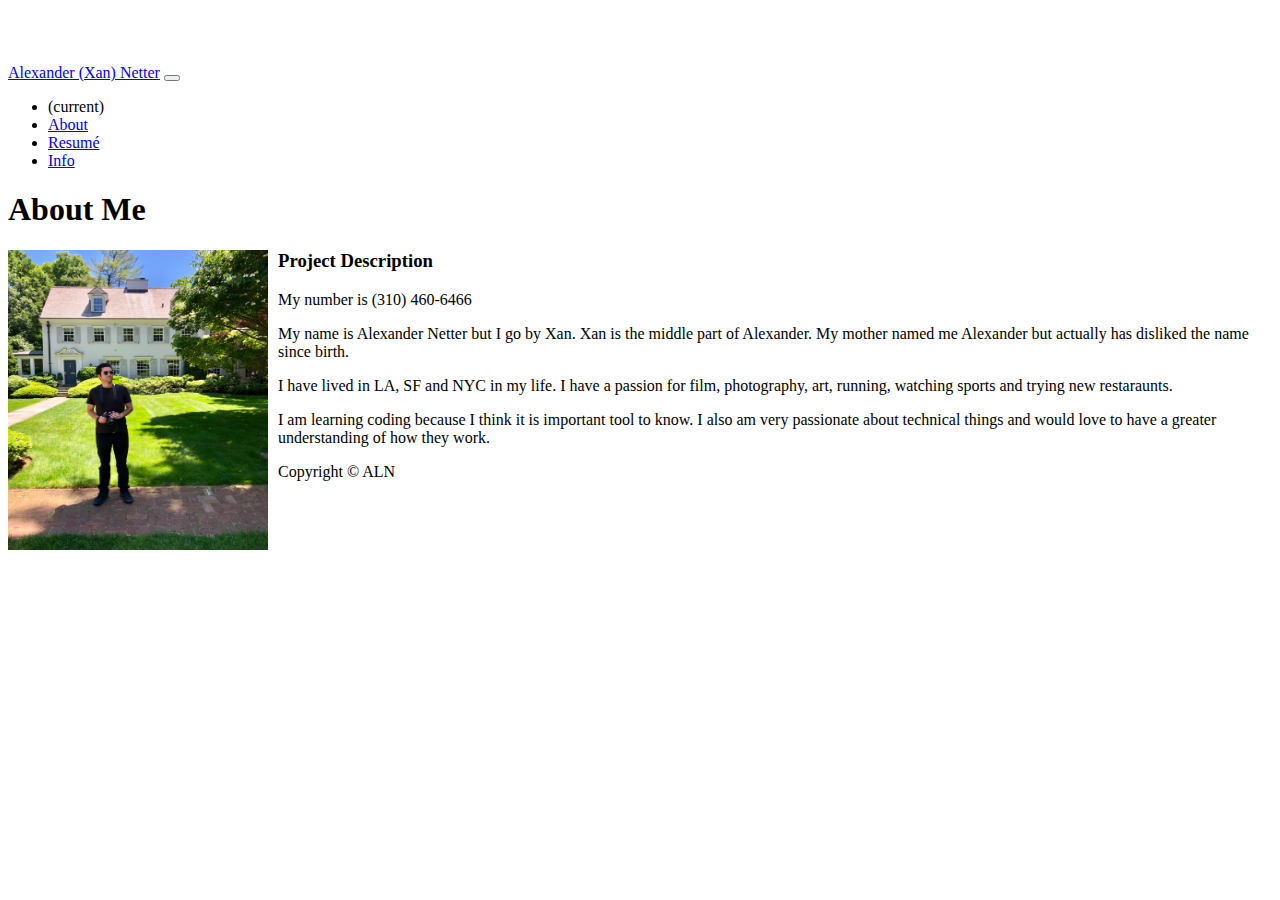
<file: index.html>
<!DOCTYPE html>
<html lang="en">

  <head>

    <meta charset="utf-8">
    <meta name="viewport" content="width=device-width, initial-scale=1, shrink-to-fit=no">
    <meta name="description" content="">
    <meta name="author" content="">

    <title>Portfolio</title>

    <!-- Bootstrap core CSS -->
    <link rel="stylesheet" href="https://stackpath.bootstrapcdn.com/bootstrap/4.1.3/css/bootstrap.min.css" integrity="sha384-MCw98/SFnGE8fJT3GXwEOngsV7Zt27NXFoaoApmYm81iuXoPkFOJwJ8ERdknLPMO" crossorigin="anonymous">

    <!-- Custom styles for this template -->
    <link href="style.css" rel="stylesheet"

  /head>

  <body>

    <!-- Navigation -->
    <nav class="navbar navbar-expand-lg navbar-dark bg-info fixed-top">
      <div class="container">
        <a class="navbar-brand" href="#">Alexander (Xan) Netter</a>
        <button class="navbar-toggler" type="button" data-toggle="collapse" data-target="#navbarResponsive" aria-controls="navbarResponsive" aria-expanded="false" aria-label="Toggle navigation">
          <span class="navbar-toggler-icon"></span>
        </button>
        <div class="collapse navbar-collapse" id="navbarResponsive">
          <ul class="navbar-nav ml-auto">
            <li class="nav-item active">
                <span class="sr-only">(current)</span>
              </a>
            </li>
            <li class="nav-item">
              <a class="nav-link" href="index.html">About</a>
            </li>
            <li class="nav-item">
              <a class="nav-link" href="portfolio.html">Resumé</a>
            </li>
            <li class="nav-item">
              <a class="nav-link" href="contact.html">Info</a>
            </li>
          </ul>
        </div>
      </div>
    </nav>

    <!-- Page Content -->
    <div class="container bg-secondary">

      <!-- Portfolio Item Heading -->
      <h1 class="my-4">About Me
      </h1>

      <!-- Portfolio Item Row -->
      <div class="row">

        <div class="col-md-8">
          <img src="bronx.jpg" alt="Xan in Bronxville" width="260" height="300" style="float:left; margin-right: 10px;">
       
          <h3 class="my-3">Project Description</h3>
          <p>My number is (310) 460-6466</p>
          <p>My name is Alexander Netter but I go by Xan. Xan is the middle part of Alexander. My mother named me Alexander but actually has disliked the name since birth.</p>
            <p>I have lived in LA, SF and NYC in my life. I have a passion for film, photography, art, running, watching sports and trying new restaraunts.</p>
            <p>I am learning coding because I think it is important tool to know. I also am very passionate about technical things and would love to have a greater understanding of how they work.</p>
        </div>

      </div>
      <!-- /.row -->

      </div>
      <!-- /.row -->

    </div>
    <!-- /.container -->

    <!-- Footer -->
    <footer class="p-3 mb-2 bg-info text-white fixed-bottom">
      <div class="container">
        <p class="m-0 text-center text-white">Copyright &copy; ALN</p>
      </div>
      <!-- /.container -->
    </footer>

  </body>

</html>
</file>
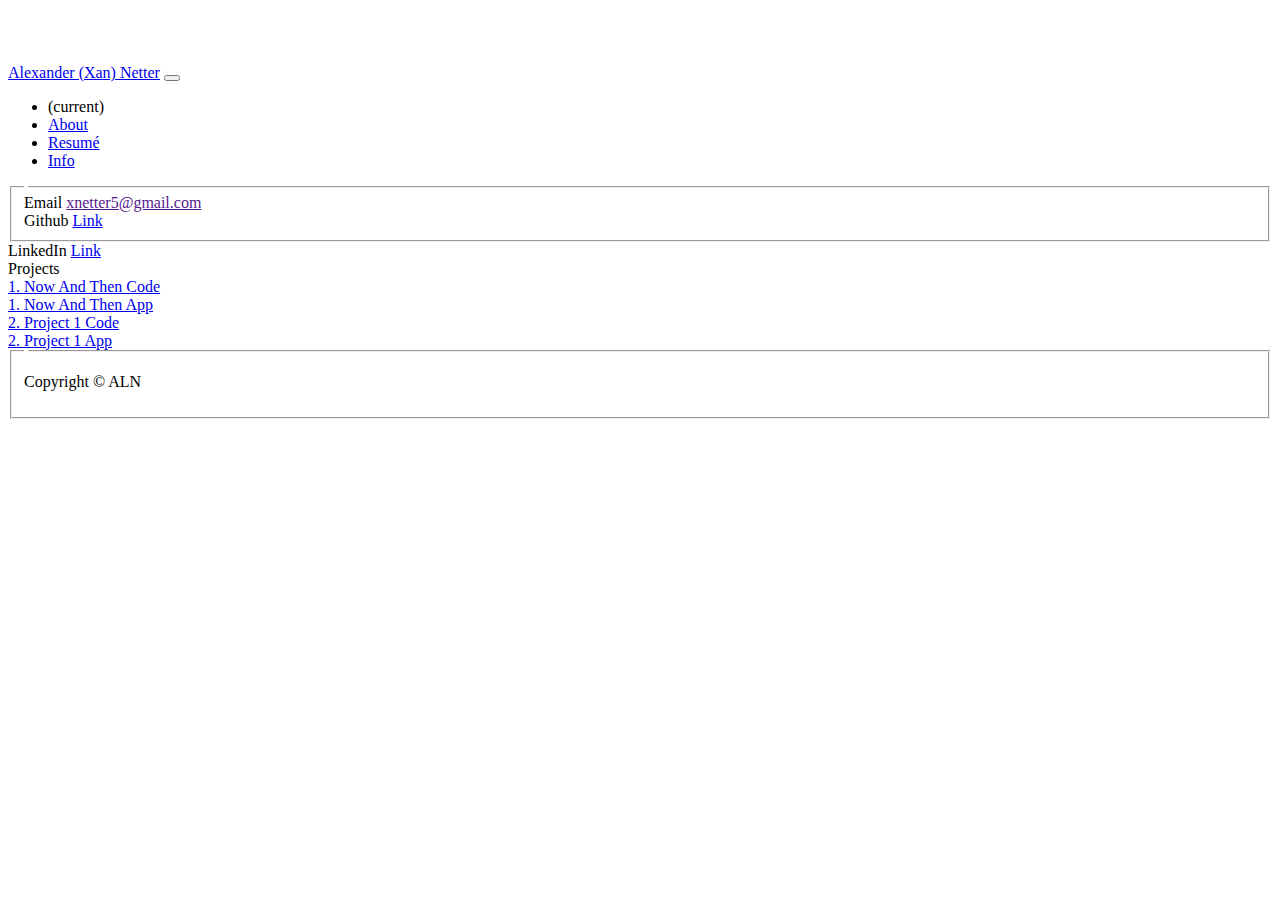
<file: contact.html>
<!DOCTYPE html>
<html lang="en">

  <head>

    <meta charset="utf-8">
    <meta name="viewport" content="width=device-width, initial-scale=1, shrink-to-fit=no">
    <meta name="description" content="">
    <meta name="author" content="">

    <title>Portfolio</title>

    <!-- Bootstrap core CSS -->
    <link rel="stylesheet" href="https://stackpath.bootstrapcdn.com/bootstrap/4.1.3/css/bootstrap.min.css" integrity="sha384-MCw98/SFnGE8fJT3GXwEOngsV7Zt27NXFoaoApmYm81iuXoPkFOJwJ8ERdknLPMO" crossorigin="anonymous">

    <!-- Custom styles for this template -->
    <link href="style.css" rel="stylesheet"

  /head>

  <body>

    <!-- Navigation -->
    <nav class="navbar navbar-expand-lg navbar-dark bg-info fixed-top">
      <div class="container">
        <a class="navbar-brand" href="#">Alexander (Xan) Netter</a>
        <button class="navbar-toggler" type="button" data-toggle="collapse" data-target="#navbarResponsive" aria-controls="navbarResponsive" aria-expanded="false" aria-label="Toggle navigation">
          <span class="navbar-toggler-icon"></span>
        </button>
        <div class="collapse navbar-collapse" id="navbarResponsive">
          <ul class="navbar-nav ml-auto">
            <li class="nav-item active">
                <span class="sr-only">(current)</span>
              </a>
            </li>
            <li class="nav-item">
              <a class="nav-link" href="index.html">About</a>
            </li>
            <li class="nav-item">
              <a class="nav-link" href="portfolio.html">Resumé</a>
            </li>
            <li class="nav-item">
              <a class="nav-link" href="contact.html">Info</a>
            </li>
          </ul>
        </div>
      </div>
    </nav>

  
    <div class="container">
            <div class="row">
              <div class="col-md-6 col-md-offset-3">
                <div class="well well-sm">
                  <form class="form-horizontal" action="" method="post">
                  <fieldset>
                    <legend class="text-center"></legend>
            
                    
                    <div class="form-group">
                      <label class="col-md-3 control-label" for="name">Email</label>
                      <a href=>xnetter5@gmail.com</a>
                      <div class="col-md-9">
                      </div>
                    </div>
            
                  
                    <div class="form-group">
                      <label class="col-md-3 control-label" for="email">Github</label>
            
                        <a href="https://github.com/xnetter5">Link</a><br>
                      </div>
                    </div>
            
                  
                    <div class="form-group">
                      <label class="col-md-3 control-label" for="message">LinkedIn</label>
                      <a href="https://www.linkedin.com/in/alexandernetter/">Link</a><br>
                      </div>
                    </div>
                    <div class="container">
                        <div class="row">
                          <div class="col-md-6 col-md-offset-3">
                            <div class="well well-sm">
                              <form class="form-horizontal" action="" method="post">
                                  <div class="form-group">
                                      <label class="col-md-3 control-label" for="message">Projects</label>
                                      
                                      <div class="form-group">
                                          <a href="https://github.com/xnetter5/project2">1. Now And Then Code</a><br>
                                          </div>
                                        </div>
                                        <div class="form-group">
                                            <a href="https://nowandthentimetravel.herokuapp.com">1. Now And Then App</a><br>
                                            </div>
                                          </div>
                                          <div class="form-group">
                                              <a href="https://github.com/AshanteNicole/Team-Mamba">2. Project 1 Code</a><br>
                                              </div>
                                            </div>
                                            <div class="form-group">
                                                <a href="https://ashantenicole.github.io/Team-Mamba/">2. Project 1 App</a><br>
                                                </div>
                                              </div>
                              <fieldset>
                                <legend class="text-center"></legend>
              
            
    <!-- /.container -->

    <!-- Footer -->
    <footer class="p-3 mb-2 bg-info text-white fixed-bottom">
      <div class="container">
        <p class="m-0 text-center text-white">Copyright &copy; ALN</p>
      </div>
      <!-- /.container -->
    </footer>

  </body>

</html>
</file>
<file: style.css>
body {
    padding-top: 54px;
  }
  
  @media (min-width: 992px) {
    body {
      padding-top: 56px;
    }
  }
</file>
